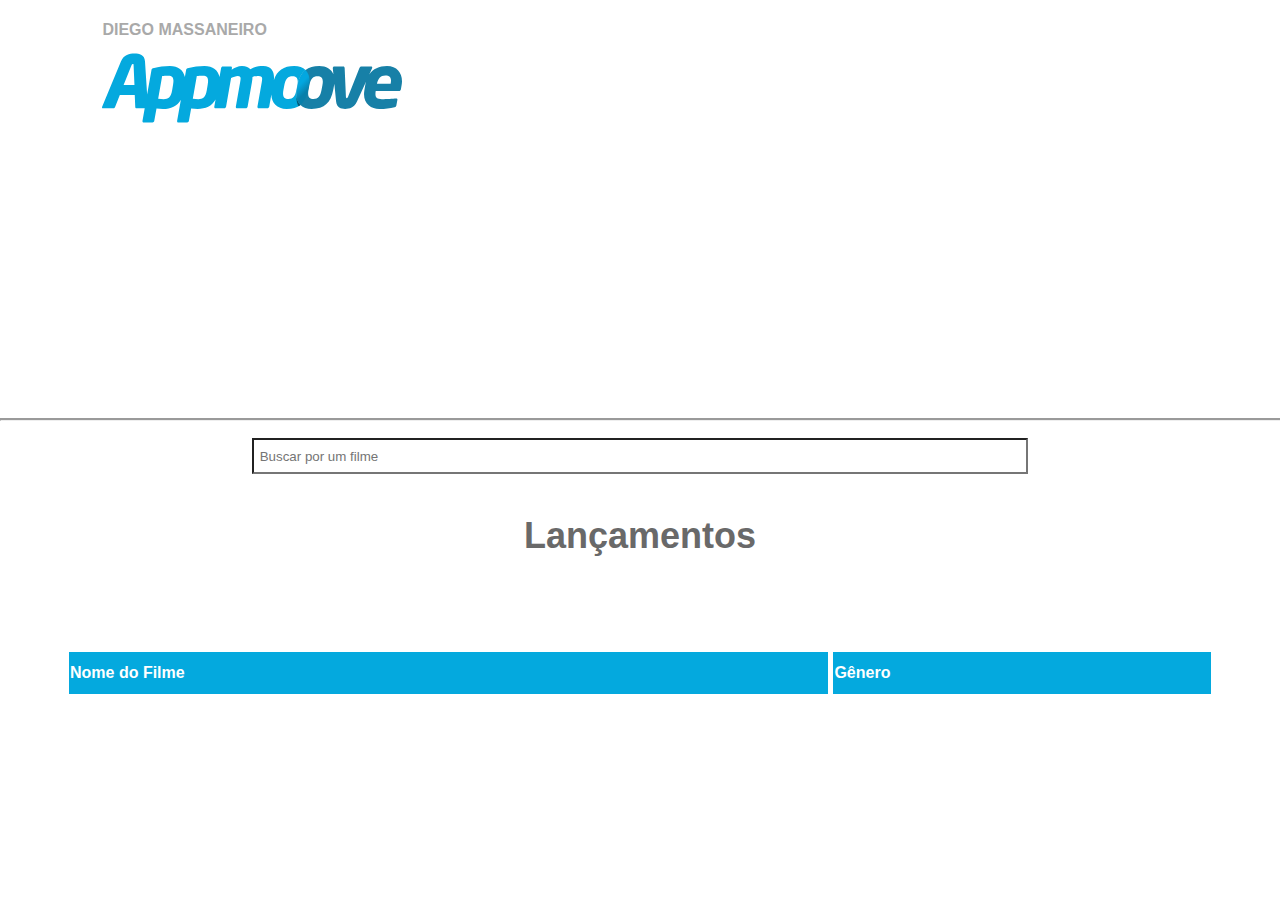
<file: index.html>
<!DOCTYPE html>
<html>
<head>
    <meta charset="utf-8">
    <title>Teste desenvolvedor Appmoove</title>
    <link rel="stylesheet" type="text/css" href="css/style.css">
    <link href="https://fonts.googleapis.com/css?family=Roboto:300,400,900" rel="stylesheet">
</head>

<body>
    <a class="nome">DIEGO MASSANEIRO</a>
    <header class="cabecalho">  
      <a href="index.html"><img src="logotipo_pareazul.svg" class="logo" /></a>
    </header>
    <hr/>
    <form>
        <input type="text" class="pesquisar" name="pes" id="pes" placeholder=" Buscar por um filme" onblur="pesquisar()"/>
    </form>
    <center>
        <div id="teste">
                <center><a id="lan">Resultado da Pesquisa</a></center>
            <table id="tabela">
                <tr>
                    <th> Nome do Filme</th>
                    <th> Gênero</th>
                </tr>
                <tbody id="s">
                    
                </tbody>
             </table>
        </div>
    </center>

    <div id="esconder">
        <center><a id="lan">Lançamentos</a></center>
        <div class="wrap" id="content">
        </div>
        <center>
            <table id="tabela">
                <tr>
                    <th> Nome do Filme</th>
                    <th> Gênero</th>
                </tr>
                <tbody id="popular">
                    
                </tbody>
            </table>
        </center>
    </div>
    <br>
<!-- Load scripts -->
<script src="js/main.js"></script>
<script src="js/pesquisa.js"></script>
</body>
</html>
</file>
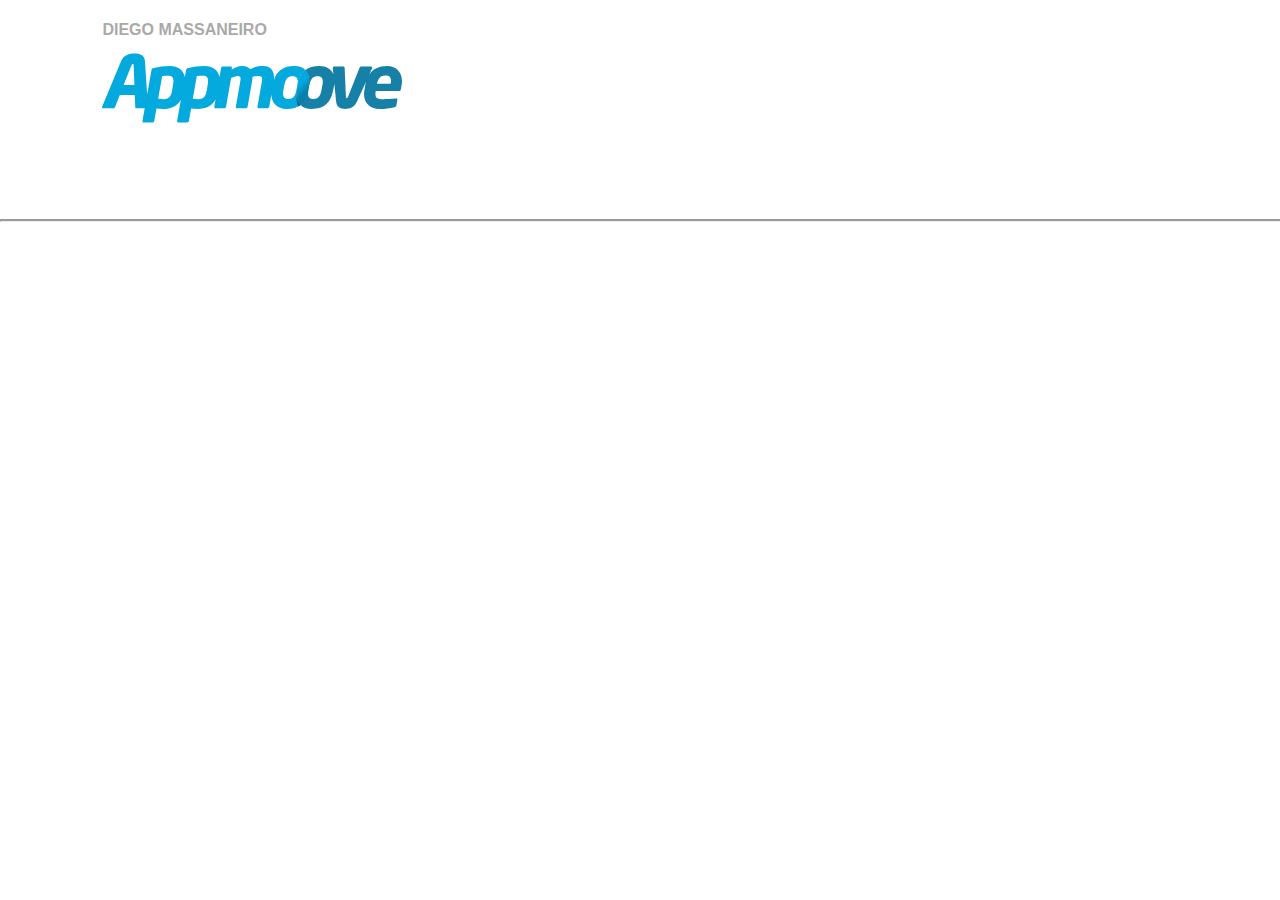
<file: detalhes.html>
<!DOCTYPE html>
<html>
<head>
    <meta charset="utf-8">
    <title>Teste desenvolvedor Appmoove</title>
    <link rel="stylesheet" type="text/css" href="css/style.css">
    <link href="https://fonts.googleapis.com/css?family=Roboto:300,400,900" rel="stylesheet">
</head>

<body>
    <a class="nome">DIEGO MASSANEIRO</a>
    <header class="cabecalho">
        <a href="index.html"><img src="logotipo_pareazul.svg" class="logo" />   </a>
    </header>
    <hr/>
    <div class="container">
        <div id="descricao">
        </div>
    </div>
<br>
<!-- Load scripts -->
<script src="js/descricao.js"></script>
</body>
</html>
</file>
<file: css/style.css>
/* css incial */
html{
    height: 100%;
}
body{
    margin:0;
    padding:0;
    /*border-bottom: #04A9DE 12px solid ;*/
    display: grid;
    grid-template-rows: 85% auto;
}

.header-title{
    display: flex;
    justify-content: space-between;
}

a{
    text-decoration: none;
    color: dimgray;
    font-family: "Trebuchet MS", Arial, Helvetica, sans-serif;
}

.nome {
    width: 300px;  
    padding: 1% 8%;
    position: absolute;
    color: darkgray;
    font-weight: bold;
    font-family: "Trebuchet MS", Arial, Helvetica, sans-serif;
    top: 8px
}

.cabecalho {
    width: 100px;
    float: left;
    padding: 1% 8%;
}

.logo {
    width: 300px;
    height: 150px;
    float: left;
    
}

hr {
    width: 100%;
    size: 30px;
    border-top-width: 2px;
    align: center; 
  
}

input{
    margin-top: 50px;
    width: 60%;
    height: 30px;
    background: #fff;
}

form{
    width: 100%;
    height: 5%;
    display: flex;
    justify-content: center;
    align-items: center
}

#lan {
    font-family: "Trebuchet MS", Arial, Helvetica, sans-serif;
    color:dimgray;
    font-weight: bold;
    font-size: 36px;
}

.wrap{
    width: 62%;
    margin: auto;
    margin-top: 40px;
    display: flex;
    justify-content: center;
    align-items: center
}
.card{
    box-shadow: 0 6px 8px 0 rgba(1, 0, 0, 0.2);
    transition: 0.4s;
    width: 100%;
    background: #fff;
    text-align: center;
    font-size: 16px;
    font-family: sans-serif;
    float: left;
    margin: 5px
}

.card:hover{
    box-shadow: 0 8px 16px 0 rgba(0, 0, 0, 0.6);

}
.container{
    padding: 2px 16px;
}

.tit{
    font-family: "Trebuchet MS", Arial, Helvetica, sans-serif;
    color:dimgray;
    font-weight: bold;
    font-size: 16px;
}

#tabela {
    font-family: "Trebuchet MS", Arial, Helvetica, sans-serif;
    width: 90%;
    margin-top: 50px;
    border-spacing: 5px;
}

#tabela td, #customers th {
    border: 1px solid #04A9DE;
    padding: 8px;
    
}

#tabela tr:nth-child(even){
    background-color: #f2f2f2;
    padding-right:2px;
    
}

#tabela tr:hover {
    background-color: #ddd; 

}

#tabela th {
    padding-top: 12px;
    padding-bottom: 12px;
    text-align: left;
    background-color: #04A9DE;
    color: white;
}

/* pagina detalhes... .....................................................................*/
.container{
    margin: 1em auto;  	
	width: 90%;  	
	
}

#desc{
    text-align: justify;
    font-family: "Trebuchet MS", Arial, Helvetica, sans-serif;
    padding-left: 18%;
    padding-right: 10%; 

}
#title{
    text-align: left;
    font-family: "Trebuchet MS", Arial, Helvetica, sans-serif;
    padding-left: 18%;
    padding-right: 10%; 

}
#list{
    text-align: left;
    font-family: "Trebuchet MS", Arial, Helvetica, sans-serif;
    padding-left: 18%;
    padding-right: 10%; 

}
#gen{
    text-align: left;
    font-family: "Trebuchet MS", Arial, Helvetica, sans-serif;
    color: black
}

#teste{
    display: none;
}
</file>
